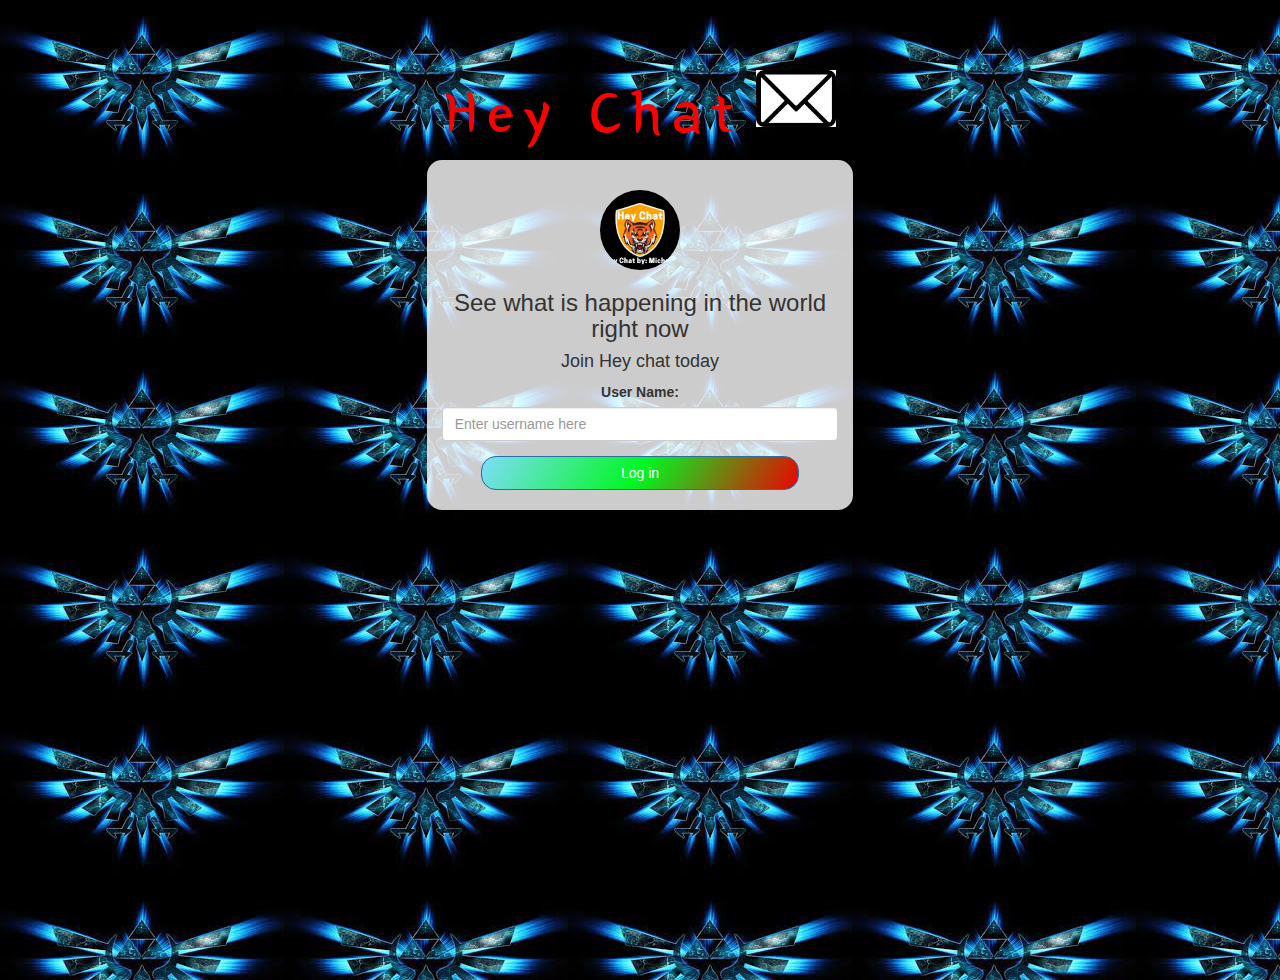
<file: index.html>
<!DOCTYPE html>
<html>

<head>
	<title>Hey</title>
	<link href="https://fonts.googleapis.com/css?family=Yeon+Sung&display=swap" rel="stylesheet">
	<meta name="viewport" content="width=device-width, initial-scale=1">

	<link rel="stylesheet" href="https://maxcdn.bootstrapcdn.com/bootstrap/3.4.0/css/bootstrap.min.css">
	<script src="https://ajax.googleapis.com/ajax/libs/jquery/3.4.1/jquery.min.js"></script>
	<script src="https://maxcdn.bootstrapcdn.com/bootstrap/3.4.0/js/bootstrap.min.js"></script>

	<link rel="stylesheet" type="text/css" href="style.css">
	<script src="HeyChat.js"></script>
</head>

<body>
	<center>
		<b>
			<h1 class="header">
				Hey Chat <sup>
					<img src="M1.png">
				</sup>
			</h1>
		</b>
		<div class="col-lg-4 col-md-6 col-sm-6 col-xs-11 login_div">
			<img src="Hey Chat.jpg" class="logo">
			<h3>See what is happening in the world right now</h3>
			<h4>Join Hey chat today </h4>
			<div class="form-group">
				<label>User Name:</label>
				<input type="text" id="Username" class="form-control" placeholder="Enter username here">
			</div>
			<button id="login_button" onclick="adduser()" class="btn btn-primary">Log in</button>
			<br><br>
		</div>
	</center>
</body>

</html>
</file>
<file: style.css>
html, body {
	height: 100%;
	margin: 0;
}

body {
	background-image: url("Cool Image Use.jpeg");
}

.header {
	color: red;
	font-family: 'Yeon Sung';
	font-size: 60px;
	letter-spacing: 10px;
	margin-top: 80px;
}

.header img {
	width: 80px;
	margin-left: -15px;
}

.login_div {
	background: rgba(255, 255, 255, 0.8);
	float: none;
	border-radius: 15px;
}

.logo {
	width: 80px;
	margin-top: 30px;
	border-radius: 40px;
}

#login_button {
	width: 80%;
	border-radius: 15px;
}

.room_name {
	cursor: pointer;
	font-size: 20px;
}

#logout {
	font-size: 20px;
	float: right;
}

#output {
	padding: 10px;
	width: 80%;
	background: rgba(255, 255, 255, 0.8);
	border-radius: 15px;
}

.input_div_room_page {
	width: 80%;
}

.input_div label {
	color: white;
	font-size: 20px;
}

.input_div_message_page {
	position: fixed;
	bottom: 0px;
	width: 100%;
	background: rgba(255, 255, 255, 0.8);
}

.input_div_message_page label {
	color: black;
}

.input_div_message_page #msg {
	width: 80%;
}

.input_div_message_page button {
	margin-top: 15px;
	width: 50%;
}

.color_white {
	color: white
}

.user_tick {
	width: 20px;
}

.message_h4 {
	padding-left: 5px;
	color: grey;
}

#login_button {
	background-image: linear-gradient(120deg,#7eddfa, #00f721, #eb0400);
}

.btn-grad {
	background-image: linear-gradient(100deg, #7eddfa, #00f721, #eb0400)
}

.btn-grad {
	margin: 50px;
	width: 150px;
	height: 50px;
	text-align: center;
	transition: 0.5s;
	background-size: 300% auto;
	color: white;
	box-shadow: 0 0 20px #eee;
	border-radius: 25%;
}

.btn-grad:hover {
	background-position: right center;
	color: #fff;
	text-decoration: none;
  }

#addroom {
	color: azure;
}

input:focus, textarea:focus, select:focus{
	outline: none;
}
input {
	border-image-source: linear-gradient(120deg, red,#0d32fd,green);
	border-image-slice: 1;
	border-width: 10px;
	background-color: #eee;
}

.userLabel{
	font-family: 'Space Mono', monospace;
	font-weight: bold;
	color: white;
	font-size: 20px;
	margin-right: 20px;
	background-color: #f3ec78;
    background-image: linear-gradient(to right, #ff7214 44%, #970202 100%);
    background-size: 100%;
}

#username{
	color: orange;
}
</file>
